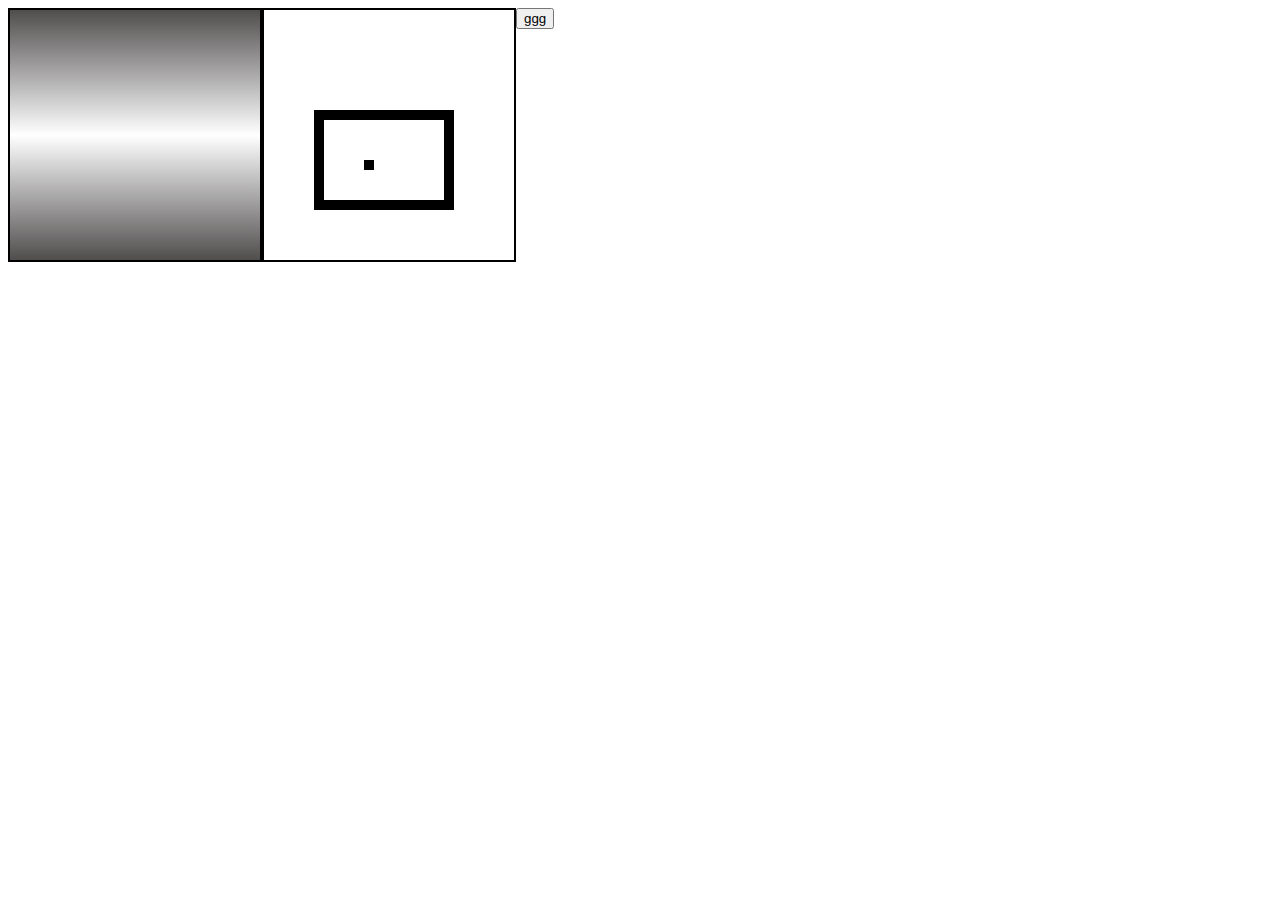
<file: 2Drenderer/index.html>
<!DOCTYPE html>
<html>

<head>
<link rel="stylesheet" href="style.css"/>

</head>

<body type="text" onkeypress="keyLogger()">
  <canvas id="content"></canvas>  
  <canvas id="map"></canvas>
  <script src="script.js"></script> 
<button onClick="wallsight()">
ggg
</button>

</body>
</file>
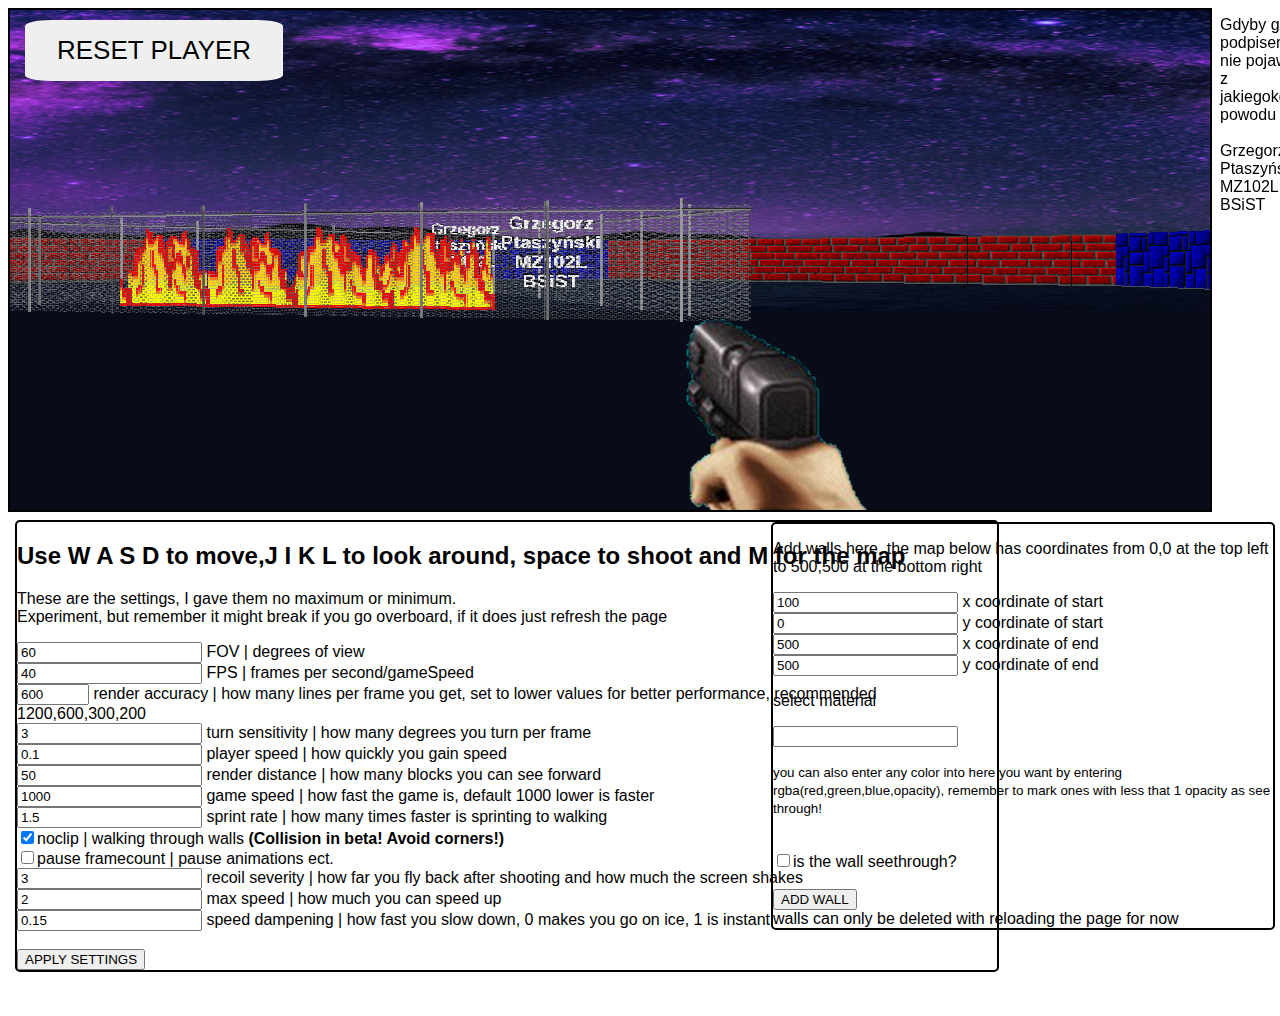
<file: AWS Raycaster/index.html>
<!DOCTYPE html>
<html>

<head>
  <link rel="stylesheet" href="style.css" />

</head>

<body>
  <div id="wrapper">
    <canvas id="content"></canvas>
    <canvas id="UI"></canvas>
  </div>
  <canvas id="map"></canvas>
  <!--<script src="script2.js"></script>
  <button onClick="drawMap()">
    CLICK
  </button>

    CHECK DATA
  </button><br>-->
  <div class="settings">
    <h2 class="directions">Use W A S D to move,J I K L to look around, space to shoot and M for the map</h2>
    <p> These are the settings, I gave them no maximum or minimum. <br>Experiment, but remember it might break if you go
      overboard, if it
      does just refresh the page</p>
    <input value="60" id="fov" type="number"> FOV | degrees of view </input> <br>
    <input value="40" id="fps" type="number"> FPS | frames per second/gameSpeed </input><br>
    <input min="1" max="1200" value="600" id="renderAccuracy" type="number"> render accuracy | how many lines per frame you get, set to lower values for better performance, recommended 1200,600,300,200 </input><br>
    <input value="3" id="turnSensitivity" type="number"> turn sensitivity | how many degrees you turn per frame
    </input><br>
    <input value="0.1" id="stepLength" type="number"> player speed | how quickly you gain speed </input><br>
    <input value="50" id="renderDistance" type="number"> render distance | how many blocks you can see forward
    </input><br>
    <input value="1000" id="gameSpeed" type="number"> game speed | how fast the game is, default 1000 lower is faster
    </input><br>
    <input value="1.5" id="sprintRate" type="number"> sprint rate | how many times faster is sprinting to walking
    </input><br>
    <input value="false" id="noclip" type="checkbox" checked>noclip | walking through walls <b
      style='color:red;'>(Collision in beta! Avoid corners!)</b></input><br>
    <input value="false" id="gametickPause" type="checkbox">pause framecount | pause animations ect.</input><br>
    <input value="3" id="recoilSeverity" type="number"> recoil severity | how far you fly back after shooting and how
    much the screen shakes
    </input><br>
    <input value="2" id="maxSpeed" type="number"> max speed | how much you can speed up
    </input><br>
    <input value="0.15" id="speedDampening" type="number"> speed dampening | how fast you slow down, 0 makes you go on
    ice, 1 is instant
    </input><br><br>
    <button onClick="apply()">APPLY SETTINGS</button>


  </div>
  <div id="programDisclaimer">  <p >Gdyby gra z podpisem sie nie pojawiała z jakiegokolwiek powodu <br><br>Grzegorz Ptaszyński MZ102L BSiST</p>
  </div>

  <div class="wallAdder">
    <p>Add walls here, the map below has coordinates from 0,0 at the top left to 500,500 at the bottom right</p>
    <input value="100" id="xStart" type="number"> x coordinate of start </input> <br>
    <input value="0" id="yStart" type="number"> y coordinate of start </input><br>
    <input value="500" id="xEnd" type="number"> x coordinate of end</input><br>
    <input value="500" id="yEnd" type="number"> y coordinate of end</input><br>
    <p id="selectMaterialText">select material</p>

    <input list="materialName" id="material"    onmouseover="focus();old = value;" 
    onmousedown = "value = '';" 
    onmouseup="value = old;">
    
    <datalist id="materialName">
      <option value="materialrainbow">animated rainbow</option>
      <option value="material-glass">glass mainly for seethrough testing (seethrough!)</option>
      <option value="materialblackwhitestripes">black and white scripes</option>
      <option value="materialverticalblackwhitesinewave">black and white sine wave</option>
      <option value="materialverticalseawave">animated sea wave from function(seethrough!)</option>
      <option value="materialverticalbricks">very laggy bricks</option>
      <option value="materialimagesignature">my signature and group name(seethrough!)</option>
      <option value="materialimagebrick">more optimised wolfenstein bricks</option>
      <option value="materialimagebluestone">wolfenstein bluestone texture</option>
      <option value="materialimageanimatedFire">animated fire with a bonus memory leak :D(seethrough!)</option>
      <option value="materialimagetestTexture1">cat in a bucket, test texture</option>
      <option value="materialimagebluby">fish, nemo lookin types(seethrough!)</option>
      <option value="materialimagechainlinkFence">chainlink fence(seethrough!)</option>
      <option value="materialshiftingrainbow">animated rainbow but more trippy</option>
    </datalist><label for="materialName">
      <p><small>you can also enter any color into here you want by entering rgba(red,green,blue,opacity), remember to
          mark ones with less that 1 opacity as see through!</small></p>
    </label>
    <br><input value="false" id="isSeeThrough" type="checkbox">is the wall seethrough?</input><br>
    <br><button onClick="addWall()">ADD WALL</button> <br>walls can only be deleted with reloading the page for now
  </div>
  <button class="button" onClick="reset()">RESET PLAYER</button>
  <script src="js/math.js"></script>
  <script src="js/drawing.js"></script>
  <script src="js/materials.js"></script>
  <script src="js/script.js"></script>
</body>
</file>
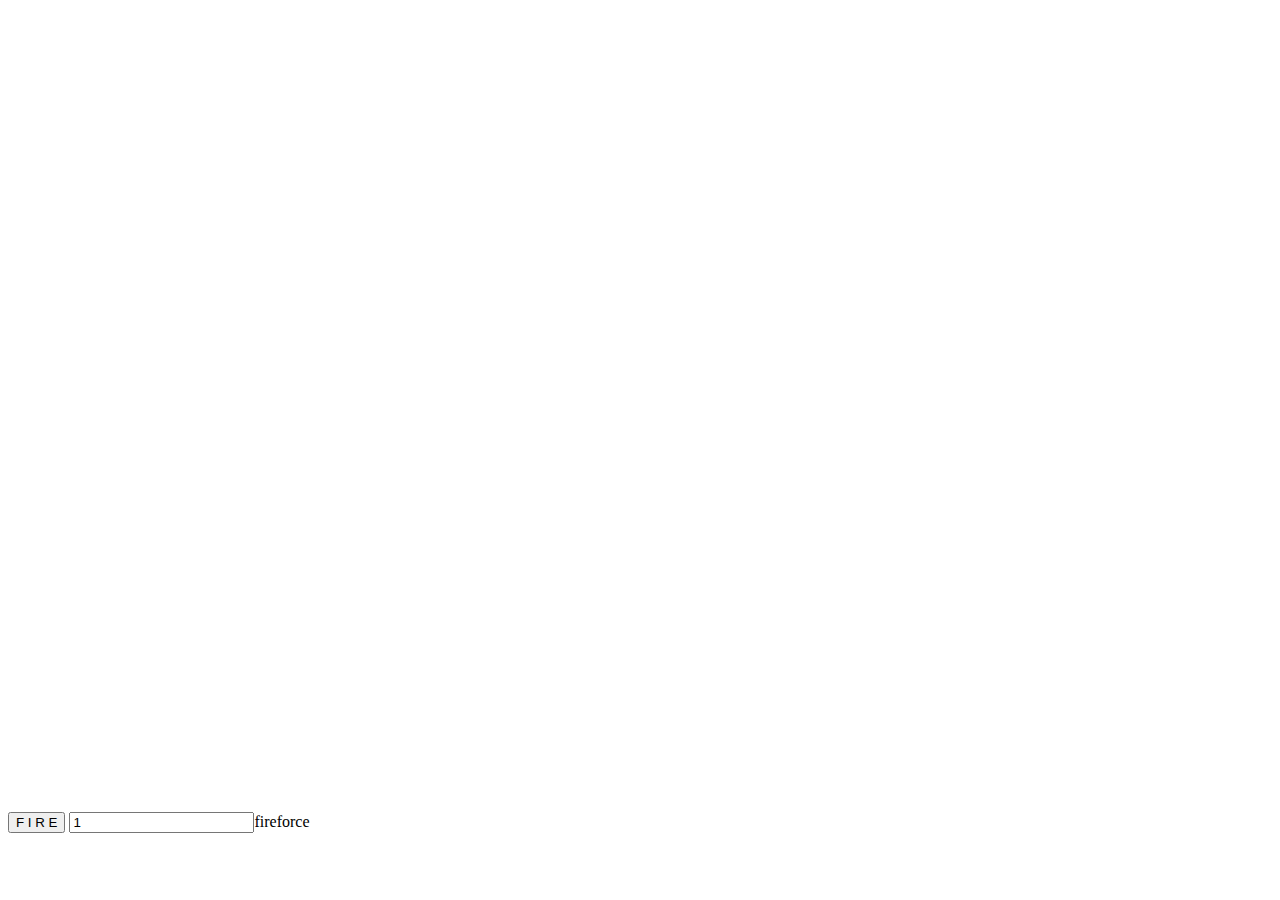
<file: bouncySquares/index.html>
<!DOCTYPE html>
<html>

<head>
  <link rel="stylesheet" href="style.css" />
</head>

<body>
  <canvas id="maincanvas"></canvas>
    <button class="button" onClick="fireSquare()">F I R E</button>
    <input value="1" id="force" type="number">fireforce</input>
  <script src="js/main.js"></script>
</body>
</file>
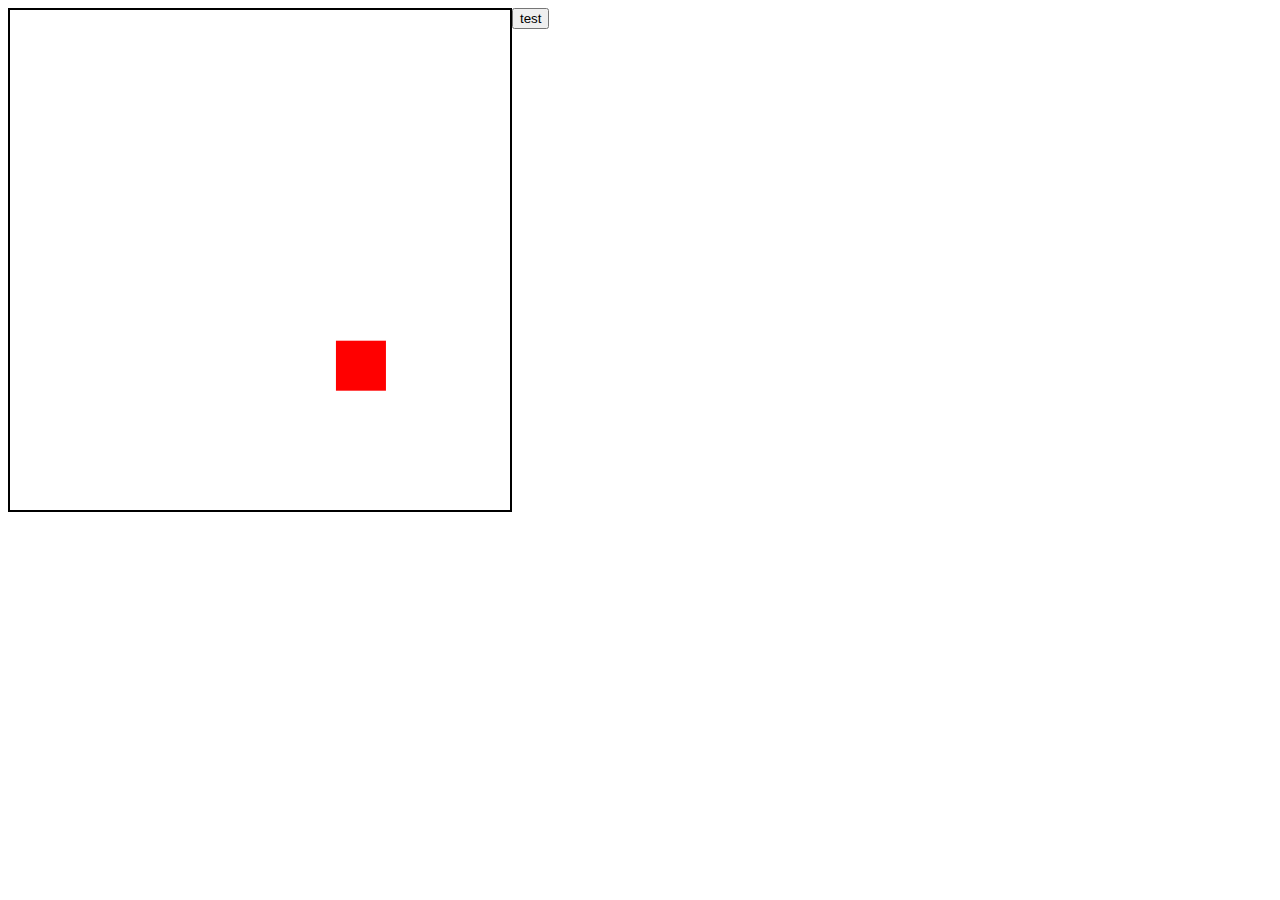
<file: funny physics thingie/index.html>
<!DOCTYPE html>
<html>

<head>
<link rel="stylesheet" href="style.css"/>

</head>

<body type="text" onkeypress="keyLogger()">
  <canvas id="content"></canvas>  
  <script src="script.js"></script> 
<button>
test
</button>

</body>
</file>
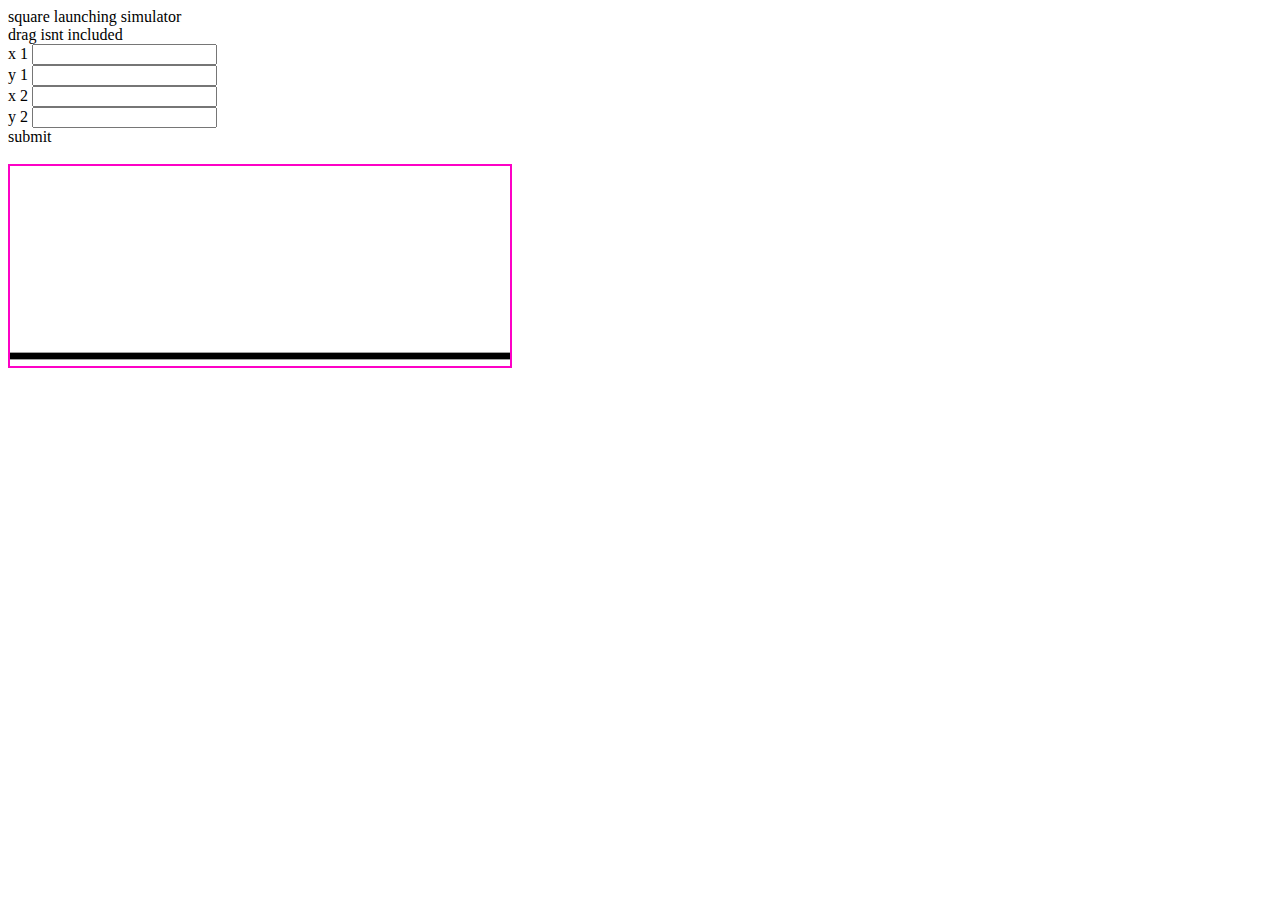
<file: jiggy squares/index.html>
<!DOCTYPE html>
<html>

<head>
<link rel="stylesheet" href="style.css"/>

</head>

<body>
    square launching simulator
    <br />
    drag isnt included
    <br />
    <label for="x1">x 1</label>
    <input type="number" id="x1">
    <br />
    <label for="y1">y 1</label>
    <input type="number" id="y1">
    <br />
    <label for="x2">x 2</label>
    <input type="number" id="x2">
    <br />
    <label for="y2">y 2</label>
    <input type="number" id="y2">
    <br />
    <div class="content" id="submit"> submit </div>
    <br/>
    <canvas id="content"></canvas>
    <script src="index.js"></script> 
  </body>

</html>
</file>
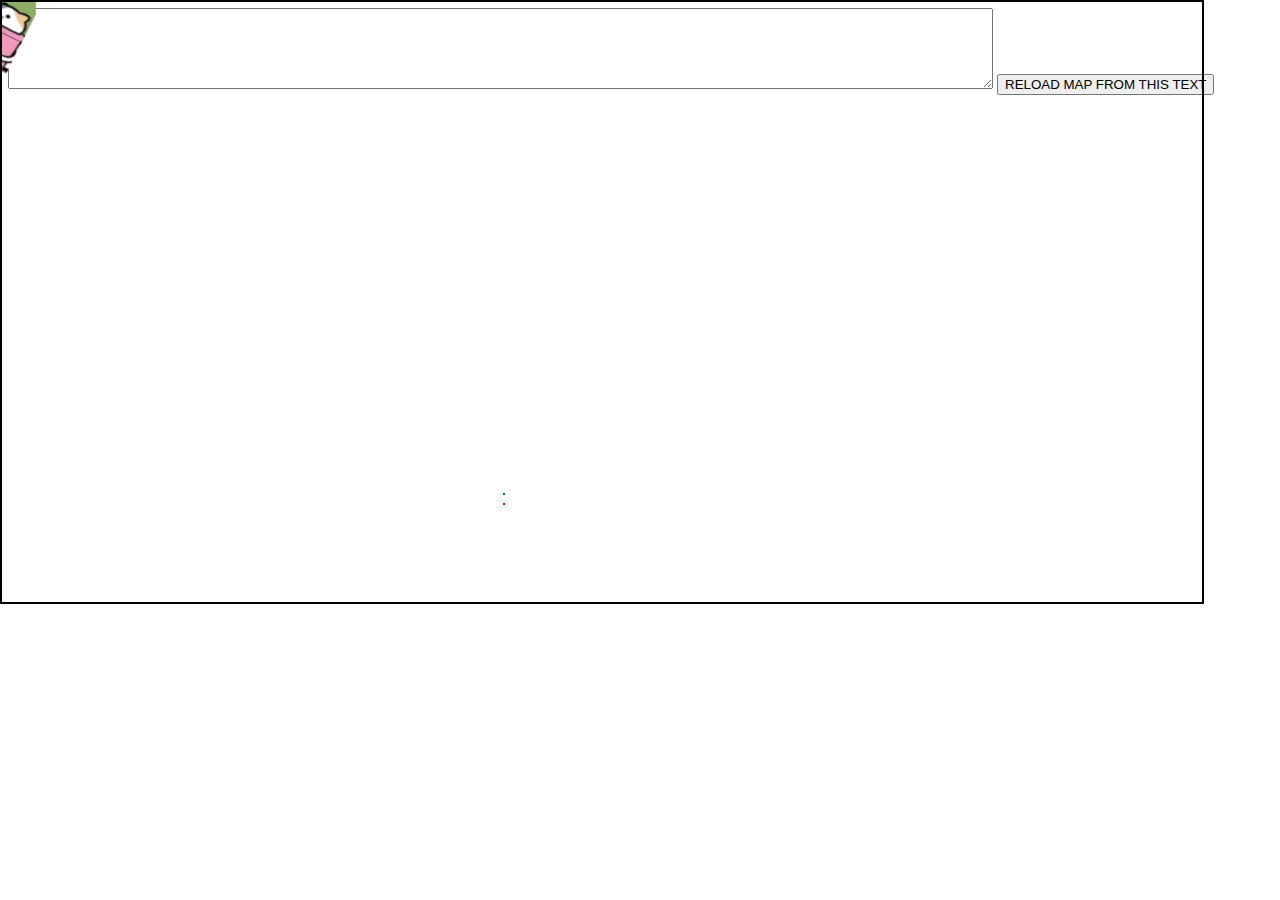
<file: Raycaster_3/index.html>
<!DOCTYPE html>
<head>  
    
    
</head>
<body>
    <div is="gamescreendiv">
    <canvas id="floorceilingcanvas"></canvas>
    <canvas id="content"></canvas>
    
    </div>
    <form enctype="multipart/form-data">
        <textarea class="mapinfo" rows=5 cols=120 id="mapinfo"></textarea>
        <button type="button" onclick="reloadMapFromFile()">RELOAD MAP FROM THIS TEXT</button>
        <script src="js/math.js"></script>
        
        <script src="js/movement.js"></script>
        <script src="js/script.js"></script>
        <script src="js/drawing.js"></script>
        <script src="js/materials.js"></script>
        <script src="js/mapconverter.js"></script>
        <script src="js/floorceilingcanvaslogic.js"></script>
    <link rel="stylesheet" href="style.css" />
</body>
</file>
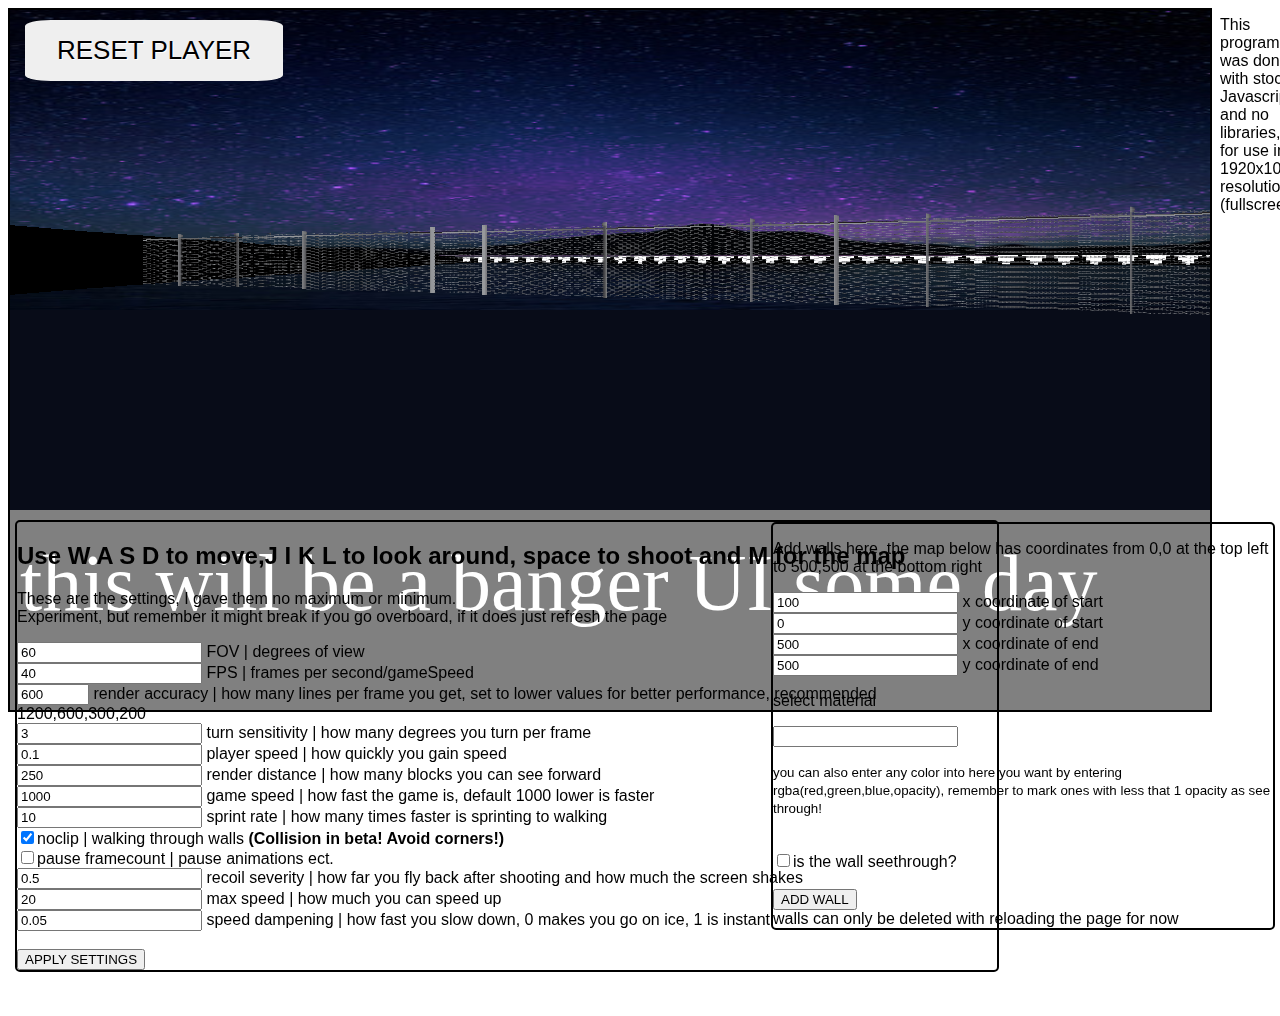
<file: RaycasterAttempt/index.html>
<!DOCTYPE html>
<html>

<head>
  <link rel="stylesheet" href="style.css" />

</head>

<body>
  <div id="wrapper">
    <canvas id="content"></canvas>
    <canvas id="UI"></canvas>
  </div>
  <canvas id="map"></canvas>
  <!--<script src="script2.js"></script>
  <button onClick="drawMap()">
    CLICK
  </button>
  <button onClick="printData()">
    CHECK DATA
  </button><br>-->
  <div class="settings">
    <h2 class="directions">Use W A S D to move,J I K L to look around, space to shoot and M for the map</h2>
    <p> These are the settings, I gave them no maximum or minimum. <br>Experiment, but remember it might break if you go
      overboard, if it
      does just refresh the page</p>
    <input value="60" id="fov" type="number"> FOV | degrees of view </input> <br>
    <input value="40" id="fps" type="number"> FPS | frames per second/gameSpeed </input><br>
    <input min="1" max="1200" value="600" id="renderAccuracy" type="number"> render accuracy | how many lines per frame you get, set to lower values for better performance, recommended 1200,600,300,200 </input><br>
    <input value="3" id="turnSensitivity" type="number"> turn sensitivity | how many degrees you turn per frame
    </input><br>
    <input value="0.1" id="stepLength" type="number"> player speed | how quickly you gain speed </input><br>
    <input value="250" id="renderDistance" type="number"> render distance | how many blocks you can see forward
    </input><br>
    <input value="1000" id="gameSpeed" type="number"> game speed | how fast the game is, default 1000 lower is faster
    </input><br>
    <input value="10" id="sprintRate" type="number"> sprint rate | how many times faster is sprinting to walking
    </input><br>
    <input value="true" id="noclip" type="checkbox" checked>noclip | walking through walls <b
      style='color:red;'>(Collision in beta! Avoid corners!)</b></input><br>
    <input value="false" id="gametickPause" type="checkbox">pause framecount | pause animations ect.</input><br>
    <input value="0.5" id="recoilSeverity" type="number"> recoil severity | how far you fly back after shooting and how
    much the screen shakes
    </input><br>
    <input value="20" id="maxSpeed" type="number"> max speed | how much you can speed up
    </input><br>
    <input value="0.05" id="speedDampening" type="number"> speed dampening | how fast you slow down, 0 makes you go on
    ice, 1 is instant
    </input><br><br>
    <button onClick="apply()">APPLY SETTINGS</button>


  </div>
  <div id="programDisclaimer">  <p >This program was done with stock Javascript and no libraries, for use in 1920x1080 resolution (fullscreen) </p>
  </div>

  <div class="wallAdder">
    <p>Add walls here, the map below has coordinates from 0,0 at the top left to 500,500 at the bottom right</p>
    <input value="100" id="xStart" type="number"> x coordinate of start </input> <br>
    <input value="0" id="yStart" type="number"> y coordinate of start </input><br>
    <input value="500" id="xEnd" type="number"> x coordinate of end</input><br>
    <input value="500" id="yEnd" type="number"> y coordinate of end</input><br>
    <p id="selectMaterialText">select material</p>

    <input list="materialName" id="material">
    <datalist id="materialName">
      <option value="materialrainbow">animated</option>
      <option value="material-glass">mainly for seethrough testing</option>
      <option value="materialblackwhitestripes"></option>
      <option value="verticalblackwhitesinewave"></option>
      <option value="verticalseawave">animated</option>
      <option value="verticalbricks">this one lags pretty easilly</option>
    </datalist><label for="materialName">
      <p><small>you can also enter any color into here you want by entering rgba(red,green,blue,opacity), remember to
          mark ones with less that 1 opacity as see through!</small></p>
    </label>
    <br><input value="false" id="isSeeThrough" type="checkbox">is the wall seethrough?</input><br>
    <br><button onClick="addWall()">ADD WALL</button> <br>walls can only be deleted with reloading the page for now
  </div>
  <button class="button" onClick="reset()">RESET PLAYER</button>
  <script src="materials.js"></script>
  <script src="math.js"></script>
  <script src="drawing.js"></script>
  <script src="script.js"></script>
</body>
</file>
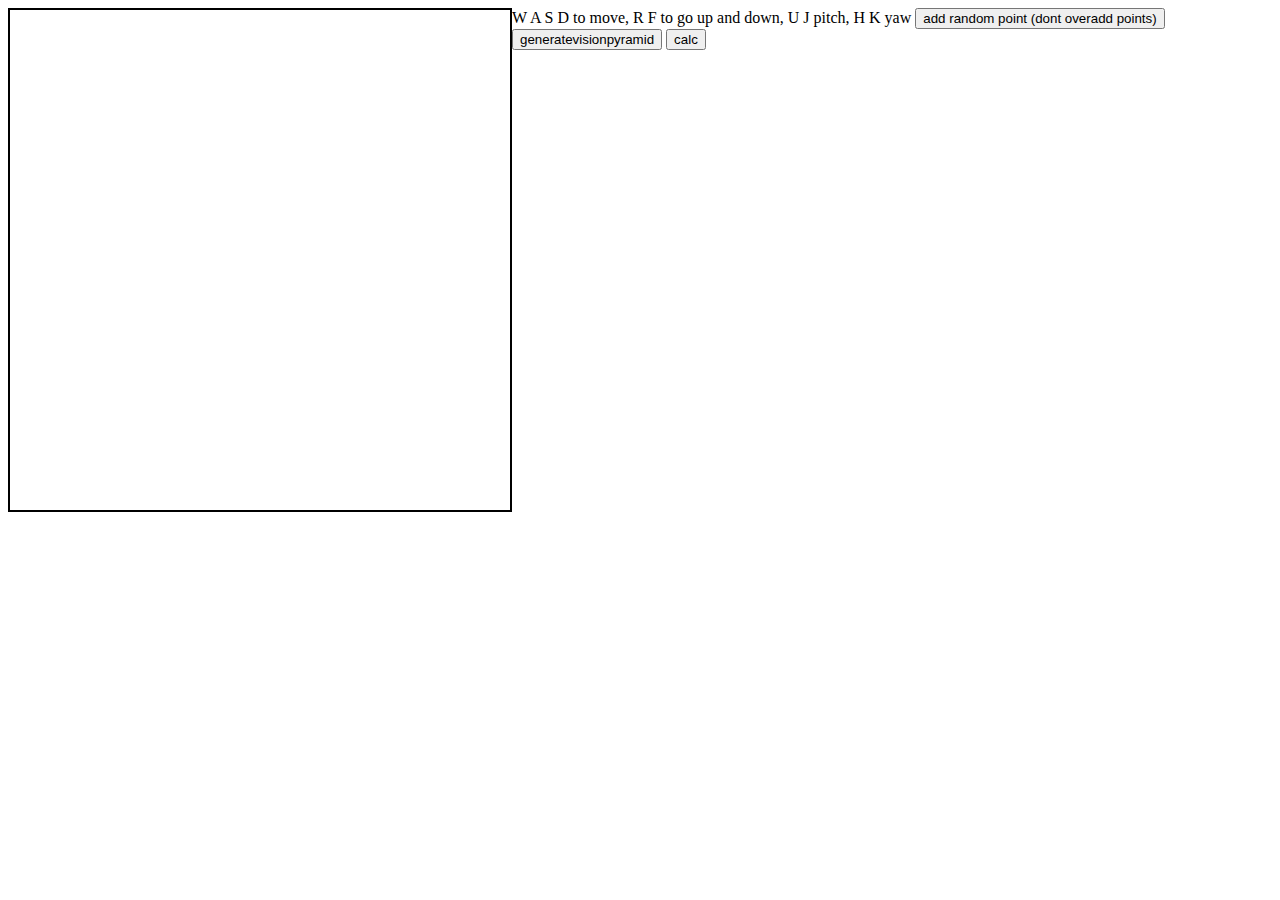
<file: somerenderer mk2/index.html>
<!DOCTYPE html>
<html>

<head>
  <link rel="stylesheet" href="style.css" />
 <!--<script src="https://cdnjs.cloudflare.com/ajax/libs/mathjs/9.3.2/math.js"></script> -->

</head>

<body type="text" onkeypress="keyLogger()">
  W A S D to move, R F to go up and down, U J pitch, H K yaw
  <canvas id="content"></canvas>
  <script src="script.js"></script>
  <button onClick="addPoint(Math.floor(Math.random() * 10),Math.floor(Math.random() * 10),Math.floor(Math.random() * 10))">add random point (dont overadd points)</button>
  <button onClick="generateVisionPyramid()">generatevisionpyramid</button>
  <button onClick="theBigCheck()">calc</button>

</body>
</file>
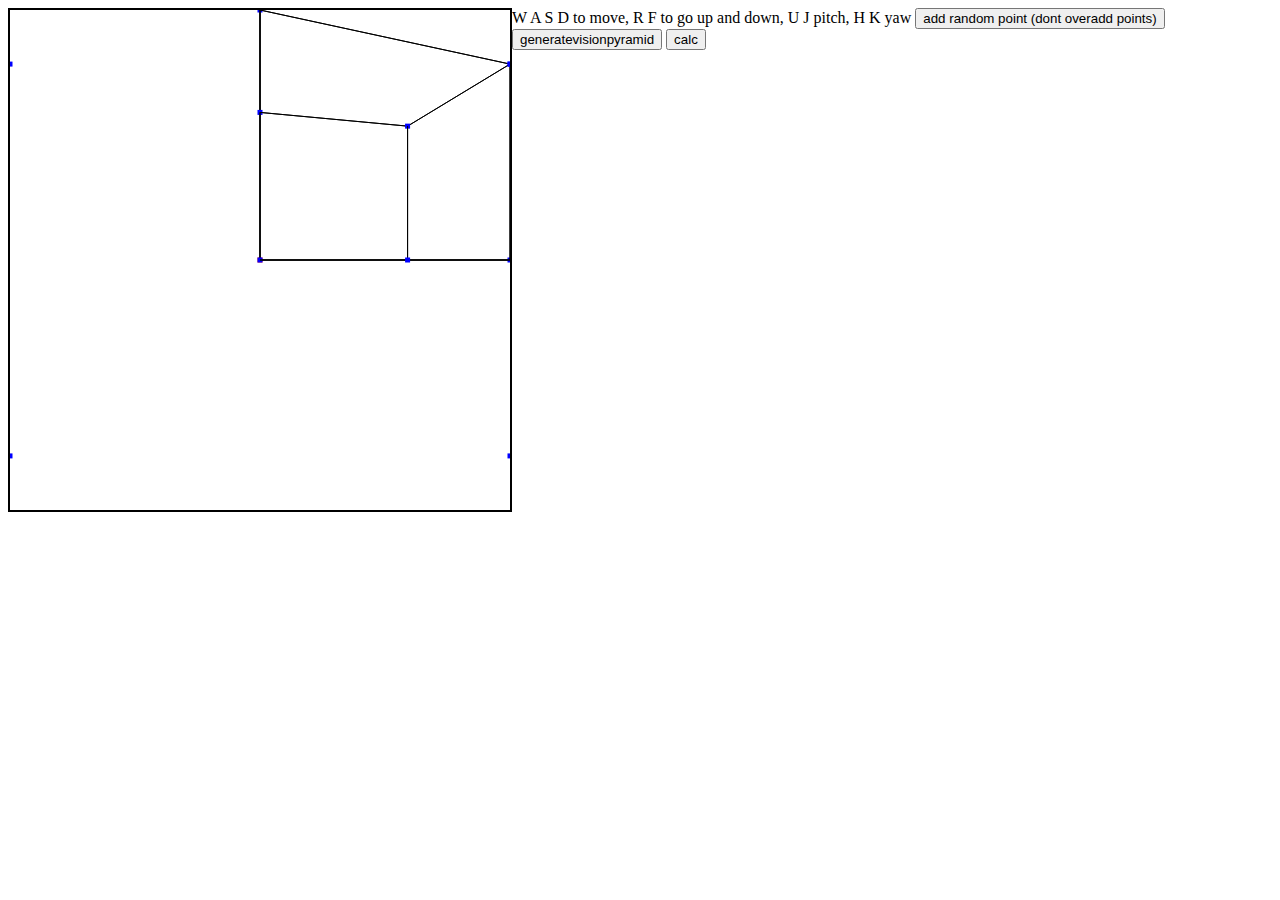
<file: somerenderer/index.html>
<!DOCTYPE html>
<html>

<head>
  <link rel="stylesheet" href="style.css" />
 <!--<script src="https://cdnjs.cloudflare.com/ajax/libs/mathjs/9.3.2/math.js"></script> -->

</head>

<body type="text" onkeypress="keyLogger()">
  W A S D to move, R F to go up and down, U J pitch, H K yaw
  <canvas id="content"></canvas>
  <script src="script.js"></script>
  <button onClick="addPoint()">add random point (dont overadd points)</button>
  <button onClick="generateVisionPyramid()">generatevisionpyramid</button>
  <button onClick="theBigCheck()">calc</button>

</body>
</file>
<file: 2Drenderer/style.css>
#content,#map {
    float: left;
    border: 2px solid black;
  }
#content {
  background: rgb(80,77,77);
background: linear-gradient(0deg, rgba(80,77,77,1) 0%, rgba(255,255,255,1) 50%, rgba(80,77,77,1) 100%);
}
</file>
<file: AWS Raycaster/style.css>
body{
  height: 1000px;
}
html *
{
  color: #000 !important;
  font-family: Arial !important;
}

#programDisclaimer{
  position: fixed;
  top: 0px;
  left: 1220px;
  max-width: 500px;
}
#content,
#UI {
  float: left;
  border: 2px solid black;
}
#map{
  position:absolute;
  top:0px;
  left: 700px;
}
#content {
  background-image:
  linear-gradient(0deg, rgba(8,12,24,1) 50%, rgba(34,193,195,1) 50%, rgba(0,0,0,1) 50%);
}
#wrapper{
  position:relative;
}
#UI,#content{
  position:absolute; top:0px; left:0px;
}
.settings {
  border-radius: 5px;
  left: 15px;
  top: 520px;
  float: left;
  position:absolute;
  border: 2px solid black;
  max-width: 980px;
}
.wallAdder {
  font-size: 100%;
  position:absolute;
  top:520px; right:5px;
  float: right top;
  border-radius: 5px;
  margin-left: 10px;
  margin-top: 2px;
  border: 2px solid black;
  max-width: 500px;
}
.button {
  position:absolute;
  top:20px;
  left:0px;
  margin-left: 25px;
  text-shadow: 1px 1px white;
  border-radius: 10%;
  border: black;
  color: black;
  padding: 15px 32px;
  text-align: center;
  font-size: 26px;

}
</file>
<file: bouncySquares/style.css>

</file>
<file: funny physics thingie/style.css>
#content{
    float: left;
    border: 2px solid black;
    }
</file>
<file: jiggy squares/style.css>
#content
{
  border: 2px solid rgb(253, 1, 198);
  height: 200px;
  width: 500px;
}
</file>
<file: Raycaster_3/style.css>
#content{
float: left;
border: 2px solid black;
background-image:
}
#floorceilingcanvas,#content{
  position:absolute; top:0px; left:0px;
}
#gamescreendiv{
    position:relative
    
}
</file>
<file: RaycasterAttempt/style.css>
body{
  height: 1000px;
}
html *
{
  color: #000 !important;
  font-family: Arial !important;
}

#programDisclaimer{
  position: fixed;
  top: 0px;
  left: 1220px;
  max-width: 500px;
}
#content,
#UI {
  float: left;
  border: 2px solid black;
}
#map{
  position:absolute;
  top:0px;
  left: 700px;
}
#content {
  background-image:
  linear-gradient(0deg, rgba(8,12,24,1) 50%, rgba(34,193,195,1) 50%, rgba(0,0,0,1) 50%);
}
#wrapper{
  position:relative;
}
#UI,#content{
  position:absolute; top:0px; left:0px;
}
.settings {
  border-radius: 5px;
  left: 15px;
  top: 520px;
  float: left;
  position:absolute;
  border: 2px solid black;
  max-width: 980px;
}
.wallAdder {
  font-size: 100%;
  position:absolute;
  top:520px; right:5px;
  float: right top;
  border-radius: 5px;
  margin-left: 10px;
  margin-top: 2px;
  border: 2px solid black;
  max-width: 500px;
}
.button {
  position:absolute;
  top:20px;
  left:0px;
  margin-left: 25px;
  text-shadow: 1px 1px white;
  border-radius: 10%;
  border: black;
  color: black;
  padding: 15px 32px;
  text-align: center;
  font-size: 26px;

}
</file>
<file: somerenderer mk2/style.css>
#content{
    float: left;
    border: 2px solid black;
    }
</file>
<file: somerenderer/style.css>
#content{
    float: left;
    border: 2px solid black;
    }
</file>
